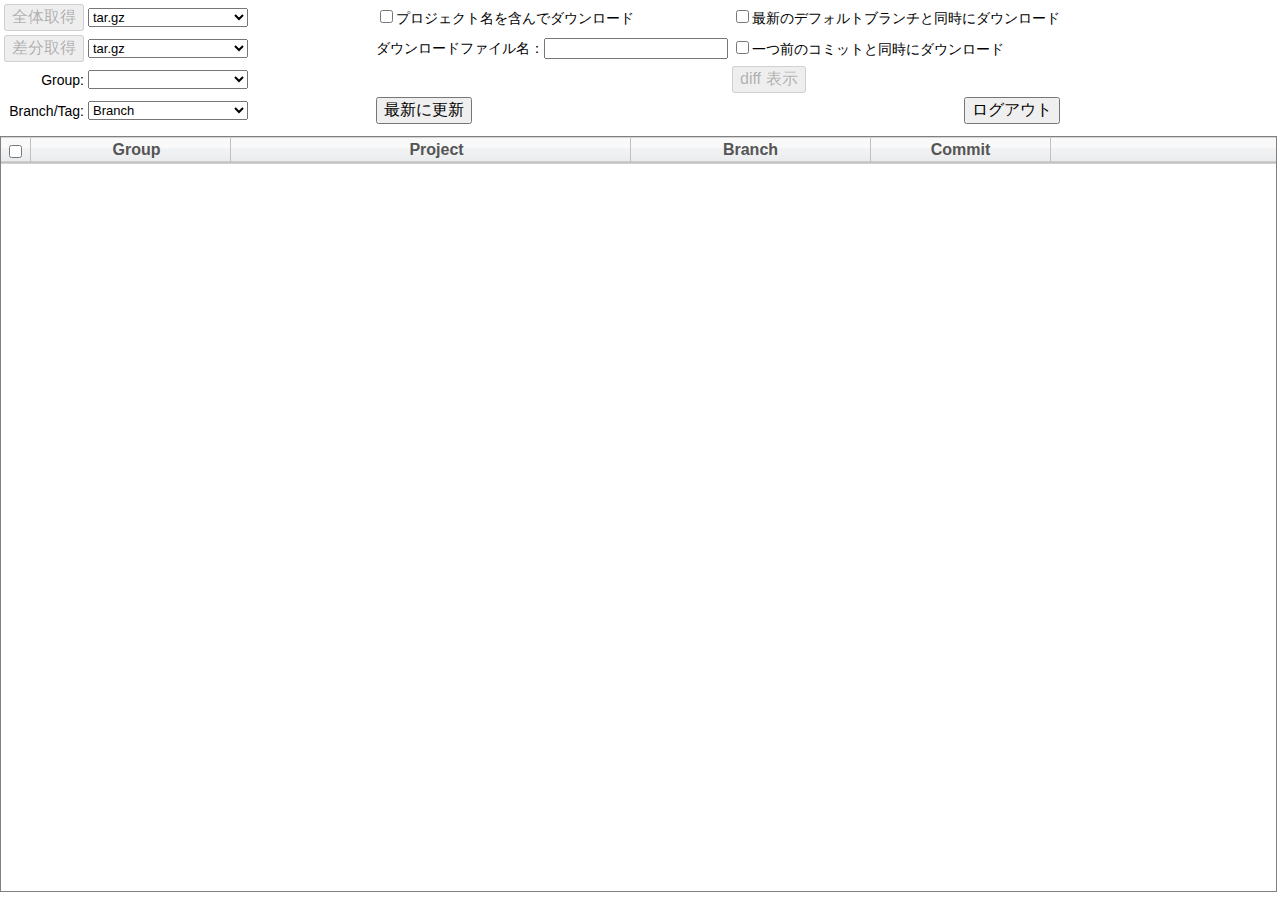
<file: index.html>
<!DOCTYPE html PUBLIC "-//W3C//DTD XHTML 1.0 Transitional//EN" "http://www.w3.org/TR/xhtml1/DTD/xhtml1-transitional.dtd">
<html xmlns="http://www.w3.org/1999/xhtml">
<head>
<meta http-equiv="Content-Type" content="text/html; charset=utf-8" />
<title></title>
<link rel="stylesheet" href="./js/SlickGrid/slick.grid.css" type="text/css"/>
<link rel="stylesheet" href="./js/jquery/jquery-ui-1.10.2.custom.css" type="text/css"/>
<link rel="stylesheet" href="./js/SlickGrid/examples/examples.css" type="text/css"/>
<link rel="stylesheet" href="./js/SlickGrid/controls/slick.columnpicker.css" type="text/css"/>
<link rel="stylesheet" href="./css/compat.css" type="text/css">

<style type="text/css">
	* {
		font-size: 16px;
	}
	html, body {
		margin: 0;
		padding: 0;
	}
	body {
		background: white;
	}
	select {
		min-width: 160px;
	}
	.text-center {
		text-align: center;
	}
	#progress-bar {
		width: 320px;
	}
	.progress-label {
		font-size: 1.4em;
		padding: 24px 0 0;
	}
	.ui-dialog {
		z-index: 10000 !important;
	}
	div.ui-tooltip {
		max-width: 800px;
		white-space: pre-line;
	}
	.ui-tooltip-content {
		font-size: 14px;
	}
	.fit_parent {
		display: inline-block;
		width: 100%;
	}
</style>

<script src="./js/SlickGrid/lib/jquery-1.11.2.js"></script>
<script src="./js/SlickGrid/lib/jquery-ui-1.11.3.js"></script>
<script src="./js/SlickGrid/lib/jquery.event.drag-2.3.0.js"></script>
<script src="./js/jquery/jquery.blockUI.js"></script>
<script src="./js/SlickGrid/slick.core.js"></script>
<script src="./js/SlickGrid/slick.grid.js"></script>
<script src="./js/SlickGrid/slick.editors.js"></script>
<script src="./js/SlickGrid/plugins/slick.checkboxselectcolumn.js"></script>
<script src="./js/SlickGrid/plugins/slick.rowselectionmodel.js"></script>
<script src="./js/SlickGrid/plugins/slick.resizer.js"></script>
<script src="./js/SlickGrid/slick.dataview.js"></script>
<script src="./js/SlickGrid/controls/slick.columnpicker.js"></script>

<script type="text/javascript">
//<!--
	var seed_version = '1.0.0';
	var dataView;
	var grid;
	var griddata = [];
	var columns = [];
	var sortcol = '';
	var sortdir = 1;
	var config = {};
	var groups = [];
	var projects = [];
	var my_projects = {};
	var branches = [];
	var tags = [];
	var commits = [];
	var project_no = 0;
	var branch_no = 0;
	var request_page;
	var per_page = 100;
	var download_projects = [];
	var request_id;
	var download_type;
	var download_files = {};
	var simul_download_flag;
	var unique_id;
	var timer_id;
	var cancel_request = false;
	var checkboxSelector;
	var cookies = {};

	////////////////////////////////////////////////////////////////////
	$(function () {
		console.log( 'start: ', new Date() );
		$( '#download_all' ).prop( 'disabled', true );
		$( '#download_commits' ).prop( 'disabled', true );
		$( '#open_diff' ).prop( 'disabled', true ).prop( 'title', '' );
		$( '#download_latest_commit_of_main' ).prop( 'checked', false );
		$( '#download_previous_commit' ).prop( 'checked', false );
		$.getJSON( './config.json?' + Math.random(), ( data ) => {
			config = data;
			console.log( 'config: ', config );
			if ( config['cache_projects'] == 1 ) {
				$( '#reload_repository' ).css( 'visibility', '' );
				is_login( function() {		//	login
					startWaiting();
					request_page = 1;
					my_projects = {};
					request_my_projects( function() {
						console.log( 'my projects: ', new Date() );
						stopWaiting();
						get_projects( function( response ) {
							cookies = response['cookies'];
							console.log( 'get_projects: ' + response['projects'].length + ' records' );
							if ( response['projects'].length != 0 ) {
								projects = response['projects'];
								create_commits_table();
								create_griddata( true );
							} else {
								startWaiting();
								request_page = 1;
								request_projects();
							}
						} );
					} );
				},
				function() {				//	logout
					logout( function() {
						location.reload();
					} );
				} );
			} else {
				startWaiting();
				request_page = 1;
				request_projects();
			}
		} );

		$( document ).tooltip( {
			show: 10, hide: 10, track: true
		} )
		.off( 'focusin focusout' );;

		document.addEventListener( "nativemesssampleRecvMsg", function( event ) {
			stopWaiting();
			if ( event.type == 'nativemesssampleRecvMsg' ) {
				var detail = JSON.parse( event['detail'] );
				if ( detail['message'] == 'downloaded' ) {
					if ( detail['result'] != '' ) {
						alert( detail['result'] );
					}
				}
			}
		} );

		$( '#download_all' ).on( 'click', function(event) {
			var download_name = document.getElementById('download_file_name').value;
			if ( input_txt_check( download_name ) == true ) {
				simul_download_flag = 'Off';
				if ( simul_download_check() == true ) {
					download_all( event.shiftKey && event.ctrlKey );
				}
			}
		} );

		$( '#download_commits' ).on( 'click', function(event) {
			var download_name = document.getElementById('download_file_name').value;
			if ( input_txt_check( download_name ) == true ) {
				simul_download_flag = 'Off';
				download_commits( event.shiftKey && event.ctrlKey );
			}
		} );

		$( '#open_diff' ).on( 'click', function(event) {
			simul_download_flag = 'Off';
			if ( simul_download_check() == true ) {
				open_diff( event.shiftKey && event.ctrlKey );
			}
		} );

		$( '#logout' ).on( 'click', function(event) {
			logout( function() {
				projects = [];
				create_griddata();
				$( 'button, input, select, span' ).prop( 'disabled', true );
				$( '#logout' )
				.prop( 'disabled', false )
				.text( 'ログイン' )
				.prop( 'title', '再ログインします' )
				.off( 'click' )
				.on( 'click', function() {
					location.reload();
				} );
			} );
		} );

		$( '#target_group' ).on( 'change', function() {
			create_griddata();
		} );

		$( '#target_branch' ).on( 'change', function() {
			create_griddata();
		} );

		$( '#download_all_type' ).prop( 'selectedIndex', 0 );
		$( '#download_commits_type' ).prop( 'selectedIndex', 0 );
		$( '#target_branch' ).prop( 'selectedIndex', 0 );

		$( '#reload_repository' ).on( 'click', function() {
			startWaiting();
			projects = [];
			request_page = 1;
			console.log( 'start: ', new Date() );
			request_projects();
		} );

		create_grid();
	} );

	////////////////////////////////////////////////////////////////////
	function is_login( login, logout ) {
		http_request( 'GET', config['url'] + 'api/v4/user', {}, {},
			function( response ) {
				console.log( response );
				if ( response['name'] ) {
					login();
				} else {
					logout();
				}
			},
			function( response ) {
				logout();
			} );
	}

	////////////////////////////////////////////////////////////////////
	function logout( done ) {
		http_request( 'GET', config['url'] + 'users/logout', {}, {},
			function( response ) {
				console.log( response );
				http_request( 'GET', './gitlabapp.php', { command: 'logout' }, {},
					function( response ) {
						console.log( response );
						done();
					},
					function( response ) {
						console.log( 'Error: ', response );
						done();
					} );
			},
			function( response ) {
				console.log( 'Error: ', response );
			} );
	}

	////////////////////////////////////////////////////////////////////
	function create_commits_table() {
		for ( var n = 0; n < projects.length; n ++ ) {
			var project = projects[n];
			var branch = project['branch'];
			for ( var m = 0; m < branch.length; m ++ ) {
				var commits = search_commits( projects[n]['commits'], branch[m]['commit']['id'] );
				branch[m]['commits'] = Object.values( commits );

			}
			var tag = project['tag'];
			for ( var m = 0; m < tag.length; m ++ ) {
				var commits = search_commits( projects[n]['commits'], tag[m]['commit']['id'] );
				tag[m]['commits'] = Object.values( commits );
			}
		}
	}

	////////////////////////////////////////////////////////////////////
	function search_commits( commits, id ) {
		var result = {};
		for ( var n = 0; n < commits.length; n ++ ) {
			if ( commits[n].id == id ) {
				if ( !is_ignore_message( commits[n]['message'] ) ) {
					result[n] = commits[n];
				}
				for ( var m = 0; m < commits[n]['parent_ids'].length; m ++ ) {
					var val = search_commits( commits, commits[n]['parent_ids'][m] );
					result = Object.assign( result, val );
				}
				break;
			}
		}
		return result;
	}

	////////////////////////////////////////////////////////////////////
	function get_selected( get_all ) {
		download_projects = [];
		var selectedrows = grid.getSelectedRows();
		var target_branch = $( '#target_branch' ).val();
		selectedrows.forEach( function( row ) {
			var value = dataView.getItem( row );
			var item = {};
			if ( target_branch == 'Branch' ) {
				var branch = value['branches'][value['branch_no']];
				var commits = [];
				if ( get_all ) {
					commits = branch['commits'].slice( value['commit_no'] );
				} else {
					commits = branch['commits'].slice( value['commit_no'], value['commit_no'] + 2 );
				}
			} else {
				var tag = value['tags'][value['branch_no']];
				var commits = [];
				if ( get_all ) {
					commits = tag['commits'].slice( value['commit_no'] );
				} else {
					commits = tag['commits'].slice( value['commit_no'], value['commit_no'] + 2 );
				}
			}
					if ( simul_download_flag == 'On' ) {
						add_path = config['download_name_selected_commit'];
					} else {
						add_path = '';
					}
			var from = false;
			var len = commits.length;
			while ( commits.length ) {
				var commit = commits.pop();
				if ( len == 1 || get_all || from ) {
					item = {
						id: value.id,
						path: value.path,
						name: value.project,
						commit: commit['id'],
						time: new Date( commit['committed_date'] ).toGMTString(),
						add_path: add_path,
						from: from
					};
					download_projects.push( item );
				}
				from = commit['id'];
			}
			if ( simul_download_flag == 'On' ) {
				if ( $( '#download_latest_commit_of_main' ).prop( 'checked' ) ) {
					if ( latest_commit_of_main_check(row) == true ) set_download_latest_commit_of_main(row);
				} else {
					if ( previous_commit_check(row) == true ) set_download_previous_commit(row);
				}
			}
		} );
		console.log( 'download projects: ', download_projects );
	}

	////////////////////////////////////////////////////////////////////
	function set_download_latest_commit_of_main( row ) {
		var value = dataView.getItem( row );
		var item = {};
		for ( var n = 0; n < value['branches']['length']; n ++ ) {
			if ( value['branches'][n]['name'] == value['default_branch'] ) {
				var branch = value['branches'][n];
				break;
			}
		}
		var commits = branch['commits'].slice(0);
		var from = false;
		while ( commits.length ) {
			var commit = commits.pop();
			item = {
				id: value.id,
				path: value.path,
				name: value.project,
				commit: commit['id'],
				time: new Date( commit['committed_date'] ).toGMTString(),
				add_path: config['download_name_latest_commit_of_main'],
				from: from
			};
			download_projects.push( item );
			from = commit['id'];
		}
		console.log( 'download projects: ', download_projects );
	}

	////////////////////////////////////////////////////////////////////
	function set_download_previous_commit( row ) {
		var value = dataView.getItem( row );
		var item = {};
		var branch = value['branches'][value['branch_no']];
		var before_commit_id = branch['commits'][value['commit_no']]['parent_ids'][0];
		for ( var n = 0; n < branch['commits']['length']; n ++ ) {
			if ( branch['commits'][n]['id'] == before_commit_id ) {
				break;
			}
		}
		var commits = branch['commits'].slice( n )
		var from = false;
		while ( commits.length ) {
			var commit = commits.pop();
			item = {
				id: value.id,
				path: value.path,
				name: value.project,
				commit: commit['id'],
				time: new Date( commit['committed_date'] ).toGMTString(),
				add_path: config['download_name_previous_commit'],
				from: from
			};
			download_projects.push( item );
			from = commit['id'];
		}
		console.log( 'download projects: ', download_projects );
	}

	////////////////////////////////////////////////////////////////////
	function get_projects( done ) {
		var params = {};
		params['command'] = 'get_projects';
		http_request( 'GET', './gitlabapp.php', params, {},
			function( response ) {
				if ( response['result'] && response['result'] == 'OK' ) {
					done( response );
				} else {
					alert( response['result'] );
				}
			},
			function( response ) {
				console.log( 'error: ', response );
				stopWaiting();
			} );
	}

	////////////////////////////////////////////////////////////////////
	function put_projects( projects, done ) {
		var params = {};
		params['command'] = 'put_projects';
		params['projects'] = JSON.stringify( projects );
		http_request( 'POST', './gitlabapp.php', params, {},
			function( response ) {
				console.log( response );
				if ( response['result'] && response['result'] == 'OK' ) {
					done( response );
				} else {
					alert( response['result'] );
				}
			},
			function( response ) {
				console.log( 'error: ', response );
				stopWaiting();
			} );
	}

	////////////////////////////////////////////////////////////////////
	function cache_check( type, done ) {
		var params = {};
		params['command'] = 'cache_check';
		var seed = {};
		seed['version'] = seed_version;
		seed['type'] = type;
		seed['file_type'] = download_type;
		seed['including_project'] = $( '#including_project' ).prop( 'checked' );
		seed['files'] = download_projects;
		params['seed'] = JSON.stringify( seed );
		console.log( params );
		http_request( 'POST', './gitlabapp.php', params, {},
			function( response ) {
				console.log( response );
				if ( response['result'] && response['result'] == 'OK' ) {
					done( response );
				} else {
					alert( response['result'] );
					stopWaiting();
				}
			},
			function( response ) {
				console.log( 'error: ', response );
				stopWaiting();
			} );
	}

	////////////////////////////////////////////////////////////////////
	function request_cancel( hash, done ) {
		var params = {};
		params['command'] = 'cancel';
		params['id'] = hash;
		console.log( params );
		http_request( 'POST', './gitlabapp.php', params, {},
			function( response ) {
				if ( response['result'] && response['result'] == 'OK' ) {
					console.log( response );
					done( response );
				} else {
					alert( response['result'] );
					stopWaiting();
				}
			},
			function( response ) {
				console.log( 'error: ', response );
				stopWaiting();
			} );
		return;
	}


	////////////////////////////////////////////////////////////////////
	function download_all( clear_cache ) {
		get_selected( true );
		if ( download_projects.length == 0 ) {
			return;
		}
		download_type = $( '#download_all_type' ).val();
		cache_check( 'all', function( response ) {
					if ( response['status'] == 'error' ) {
						alert( 'ERROR : ハッシュが重複しました。' );
					} else if ( response['status'] == 'busy' ) {
						alert( 'その他でダウンロードが進行中です。しばらくお待ちください。' );
					} else if ( response['status'] == 'ready' ) {
						if ( clear_cache ) {
							if ( confirm( 'キャッシュをクリアしますか？' ) ) {
								request_cancel( response['hash'], function( response ) {
									alert( 'キャッシュをクリアしました。' );
								} );
							}
						} else {
							var download_name = document.getElementById('download_file_name').value;
							if ( "" ==	download_name ) {
								download_name = config['default_download_name'];
							}
							var url = './gitlabapp.php?command=download&id=' + response['hash']  + '&download_file_name=' + download_name;
							document.getElementById( 'download_frame' ).src = url;
						}
					} else {
						download_files = {};
						project_no = 0;
						request_hash = response['hash'];
						startWaiting();
						request_page = 1;
						request_tree_diff();
					}
			} );
	}

	////////////////////////////////////////////////////////////////////
	function download_commits( clear_cache ) {
		get_selected( false );
		if ( download_projects.length == 0 ) {
			return;
		}
		download_type = $( '#download_commits_type' ).val();
		cache_check( 'commit', function(  response	) {
					if ( response['status'] == 'error' ) {
						alert( 'ERROR : ハッシュが重複しました。' );
					} else if ( response['status'] == 'busy' ) {
						alert( 'その他でダウンロードが進行中です。しばらくお待ちください。' );
					} else if ( response['status'] == 'ready' ) {
						if ( clear_cache ) {
							if ( confirm( 'キャッシュをクリアしますか？' ) ) {
								request_cancel( response['hash'], function( response ) {
									alert( 'キャッシュをクリアしました。' );
								} );
							}
						} else {
							var download_name = document.getElementById('download_file_name').value;
							if ( "" ==	download_name ) {
								download_name = config['default_download_name'];
							}
							var url = './gitlabapp.php?command=download&id=' + response['hash'] + '&download_file_name=' + download_name;
							document.getElementById( 'download_frame' ).src = url;
						}
					} else {
						download_files = {};
						project_no = 0;
						request_hash = response['hash'];
						startWaiting();
						request_page = 1;
						request_tree_diff();
					}
			} );
	}

	////////////////////////////////////////////////////////////////////
	function open_diff( clear_cache ) {
		get_selected( true );
		if ( download_projects.length == 0 ) {
			return;
		}
		download_type = 'diff';
		cache_check( 'all', function( response ) {
					if ( response['status'] == 'error' ) {
						alert( 'ERROR : ハッシュが重複しました。' );
					} else if ( response['status'] == 'busy' ) {
						alert( 'その他でダウンロードが進行中です。しばらくお待ちください。' );
					} else if ( response['status'] == 'ready' ) {
						if ( clear_cache ) {
							if ( confirm( 'キャッシュをクリアしますか？' ) ) {
								request_cancel( response['hash'], function( response ) {
									alert( 'キャッシュをクリアしました。' );
								} );
							}
						} else {
							var download_name = document.getElementById('download_file_name').value;
							if ( "" ==	download_name ) {
								download_name = config['default_download_name'];
							}
							window.open( 'dispdiff.html?id=' + response['hash'], response['hash'] );
						}
					} else {
						download_files = {};
						project_no = 0;
						request_hash = response['hash'];
						startWaiting();
						request_page = 1;
						request_tree_diff();
					}
			} );
	}

	////////////////////////////////////////////////////////////////////
	function succeed( type, response, done ) {
		switch( type ) {

		////	grid
		case 'groups':
			if ( response.length != 0 ) {
				groups = groups.concat( response );
			}
			if ( response.length >= per_page ) {
				request_page ++;
				request_groups();
			} else {
				request_page = 1;
				request_projects();
			}
			break;
		case 'my_projects':
			if ( response.length != 0 ) {
				for ( var n = 0; n < response.length; n ++ ) {
					if ( response[n].visibility != 'internal' ) {
						my_projects[response[n]['id']] = response[n]['name'];
					}
				}
			}
			if ( response.length >= per_page ) {
				request_page ++;
				request_my_projects( done );
			} else {
				done();
			}
			break;
		case 'projects':
			if ( response.length != 0 ) {
				for ( var n = 0; n < response.length; n ++ ) {
					if ( response[n].visibility != 'internal' ) {
						projects[projects.length] = response[n];
					}
				}
			}
			if ( response.length >= per_page ) {
				request_page ++;
				request_projects();
			} else {
				projects.sort(function(a, b) {
					if (a.name.toLowerCase() > b.name.toLowerCase()) return 1;
					if (a.name.toLowerCase() < b.name.toLowerCase()) return -1;
					if (Number(a.id) > Number(b.id)) return 1;
					if (Number(a.id) < Number(b.id)) return -1;
					return 0;
				});
				console.log( 'received projects: ' + projects.length + ' records' );
				if ( projects.length == 0 ) {
					stopWaiting();
				} else {
					branches = [];
					project_no = 0;
					request_page = 1;
					request_branches();
				}
			}
			break;
		case 'branches':
			if ( !projects[project_no]['branch'] ) projects[project_no]['branch'] = [];
			if ( response.length != 0 ) {
				branches = branches.concat( response );
				branches.sort(function(a, b) {
					if (a.name > b.name) return 1;
					if (a.name < b.name) return -1;
					return 0;
				});
			} else if ( request_page == 1 ) {
				projects.splice(project_no, 1);
				project_no --;
			}
			if ( response.length  >= per_page ) {
				request_page ++;
				request_branches();
			} else if ( ++ project_no < projects.length ) {
				if ( branches.length != 0 ) {
					projects[project_no-1]['branch'] = projects[project_no-1]['branch'].concat( branches );
				}
				branches = [];
				request_page = 1;
				request_branches();
			} else {
				if ( branches.length != 0 ) {
					projects[project_no-1]['branch'] = projects[project_no-1]['branch'].concat( branches );
				}
				tags = [];
				request_page = 1;
				project_no = 0;
				request_tags();
			}
			break;
		case 'tags':
			if ( !projects[project_no]['tag'] ) projects[project_no]['tag'] = [];
			if ( response.length != 0 ) {
				tags = tags.concat( response );
			}
			if ( response.length >= per_page ) {
				request_page ++;
				request_tags();
			} else if ( ++ project_no < projects.length ) {
				projects[project_no-1]['tag'] = projects[project_no-1]['tag'].concat( tags );
				tags = [];
				request_page = 1;
				request_tags();
			} else {
				projects[project_no-1]['tag'] = projects[project_no-1]['tag'].concat( tags );
				commits = [];
				request_page = 1;
				project_no = 0;
				request_commits();
			}
			break;
		case 'commits':
			if ( !projects[project_no]['commits'] ) projects[project_no]['commits'] = [];
			if ( response.length != 0 ) {
				commits = response.concat( commits );
			}
			if ( response.length  >= per_page ) {
				request_page ++;
				request_commits();
			} else if ( ++ project_no < projects.length ) {
				projects[project_no-1]['commits'] = projects[project_no-1]['commits'].concat( commits.reverse() );
				commits = [];
				request_page = 1;
				request_commits();
			} else {
				projects[project_no-1]['commits'] = projects[project_no-1]['commits'].concat( commits.reverse() );
				put_projects( projects, function( response ) {
					create_commits_table();
					request_page = 1;
					my_projects = {};
					request_my_projects( function() {
						create_griddata( true );
						stopWaiting();
						console.log( 'end: ', new Date() );
					} );
				} );
			}
			break;

		////	download
		case 'tree':
			if ( response.length != 0 ) {
				for ( var n = 0; n < response.length; n ++ ) {
					if ( response[n].type == 'blob' ) {
						response[n]['project'] = download_projects[project_no].id;
						response[n]['time'] = download_projects[project_no].time;
						response[n]['commit'] = request_commit;
						var path = response[n].path;
						if ( $( '#including_project' ).prop( 'checked' ) ) {
							path = download_projects[project_no]['name'] + '/' + path;
						}
						var download_name = document.getElementById('download_file_name').value;
						if ( "" == download_name ) {
							download_name = config['default_download_name'];
						}
						path = download_name + '/' + download_projects[project_no].add_path + path;
						download_files[path] = response[n];
						download_files[path]['recv_path'] = download_projects[project_no].path + '/' + response[n].path.replace( /[^\/]*$/ , '');
						download_files[path]['add_path'] = download_projects[project_no].add_path;
					}
				}
			}
			if ( response.length >= per_page ) {
				request_page ++;
				request_tree();
			} else {
				if ( ++ project_no < download_projects.length ) {
					request_page = 1;
					request_tree_diff();
				} else {
					download_start();
				}
			}
			break;
		case 'diff':
			if ( response.length != 0 ) {
				for ( var n = 0; n < response.length; n ++ ) {
					response[n]['project'] = download_projects[project_no].id;
					response[n]['time'] = download_projects[project_no].time;
					response[n]['commit'] = request_commit;
					response[n]['path'] = response[n]['new_path'];
					var path = response[n]['new_path'];
					if ( $( '#including_project' ).prop( 'checked' ) ) {
						path = download_projects[project_no]['name'] + '/' + path;
					}
					var download_name = document.getElementById('download_file_name').value;
					if ( "" ==	download_name ) {
						download_name = config['default_download_name'];
					}
					path = download_name + '/' + download_projects[project_no].add_path + path;
					if ( response[n]['deleted_file'] ) {
						if ( download_files[path] ) delete download_files[path];
					} else {
						download_files[path] = response[n];
						download_files[path]['recv_path'] = download_projects[project_no].path + '/' + response[n].new_path.replace( /[^\/]*$/ , '');
						download_files[path]['add_path'] = download_projects[project_no].add_path;
						if ( response[n]['renamed_file'] ) {
							path = download_name + '/' + download_projects[project_no].add_path;
							if ( $( '#including_project' ).prop( 'checked' ) ) {
								path = path + download_projects[project_no]['name'] + '/';
							}
							path = path + response[n]['old_path'];
							if ( download_files[path] ) delete download_files[path];
						}
					}
				}
			}
			if ( response.length >= per_page ) {
				request_page ++;
				request_diff();
			} else {
				if ( ++ project_no < download_projects.length ) {
					request_page = 1;
					request_tree_diff();
				} else {
					download_start();
				}
			}
			break;
		case 'compare':
			response = response.diffs;
			for ( var n = 0; n < response.length; n ++ ) {
				response[n]['project'] = download_projects[project_no].id;
				response[n]['time'] = download_projects[project_no].time;
				response[n]['commit'] = request_commit;
				response[n]['path'] = response[n]['new_path'];
				var path = response[n]['new_path'];
				if ( $( '#including_project' ).prop( 'checked' ) ) {
					path = download_projects[project_no]['name'] + '/' + path;
				}
				var download_name = document.getElementById('download_file_name').value;
				if ( "" ==	download_name ) {
					download_name = config['default_download_name'];
				}
				path = download_name + '/' + download_projects[project_no].add_path + path;
				if ( response[n]['deleted_file'] ) {
					if ( download_files[path] ) delete download_files[path];
				} else {
					download_files[path] = response[n];
					download_files[path]['recv_path'] = download_projects[project_no].path + '/' + response[n].new_path.replace( /[^\/]*$/ , '');
					download_files[path]['add_path'] = download_projects[project_no].add_path;
					if ( response[n]['renamed_file'] ) {
						path = download_name + '/' + download_projects[project_no].add_path;
						if ( $( '#including_project' ).prop( 'checked' ) ) {
							path = path + download_projects[project_no]['name'] + '/';
						}
						path = path + response[n]['old_path'];
						if ( download_files[path] ) delete download_files[path];
					}
				}
			}
			if ( ++ project_no < download_projects.length ) {
				request_page = 1;
				request_tree_diff();
			} else {
				download_start();
			}
		}
	}

	////////////////////////////////////////////////////////////////////
	function download_start() {
		console.log( 'download files: ', download_files );
		var files = [];
		for ( var path in download_files ) {
			var file = download_files[path];
			var path_encode = encodeURIComponent( file.path );
			var url = config['url'] + 'api/v4/projects/' + file.project + '/repository/files/' + path_encode + '/raw';
			commit_no = '';
			if ( file.commit ) {
				url += '?ref=' + file.commit;
				commit_no = file.commit;
			}
			if ( is_ignore_file_name( path ) ) {
				path = path.replace( /[^\/]+$/, '' );
				url = '';
			}
			files.push( {
				url: url,
				name: path,
				time: file.time,
				commit: commit_no,
				recv_path: file.recv_path
			} );
		}
		console.log( 'files: ', files );
		if ( files.length == 0 ) {
			var params = {};
			params['command'] = 'cancel';
			params['id'] = request_hash;
			console.log( params );
			http_request( 'POST', './gitlabapp.php', params, {},
			function( response ) {
				console.log( response );
				if ( response['result'] && response['result'] == 'OK' ) {
					alert( 'ダウンロードするファイルが有りません。' );
					stopWaiting();
				} else {
					alert( response['result'] );
					stopWaiting();
				}
			},
			function( response ) {
				console.log( 'error: ', response );
				stopWaiting();
			} );
			return;
		}
		var params = {};
		params['command'] = 'recvfile';
		params['type'] = download_type;
		var download_name = document.getElementById('download_file_name').value;
		if ( "" ==	download_name ) {
			download_name = config['default_download_name'];
		}
		params['download_file_name'] = download_name;
		params['files'] = JSON.stringify( files );
		params['hash'] = request_hash;
		cancel_request = false;
		startProgress();
		http_request( 'POST', './gitlabapp.php', params, {},
			function( response ) {
				console.log( response );
				if ( response['result'] && response['result'] == 'OK' ) {
					unique_id = response['id'];
					check_download();
				} else {
					request_cancel( request_hash, function( response ) {
						alert( response['result'] );
						stopWaiting();
					} );
				}
			},
			function( response ) {
				console.log( 'error: ', response );
				stopWaiting();
			} );
	}

	////////////////////////////////////////////////////////////////////
	function absUrl( relativePath ) {
		var anchor = document.createElement( 'a' );
		anchor.href = relativePath;
		return anchor.href;
	}

	////////////////////////////////////////////////////////////////////
	function check_download() {
		var params = {};
		params['command'] = 'status';
		params['id'] = unique_id;
		http_request( 'POST', './gitlabapp.php', params, {},
			function( response ) {
				var play = true;
				if ( response['status'] ) {
					if ( response['status'] == 'comp' ) {
						console.log( response );
						if ( download_type == 'diff' ) {
							window.open( 'dispdiff.html?id=' + unique_id, unique_id );
						} else {
							var download_name = document.getElementById('download_file_name').value;
							if ( "" ==	download_name ) {
								download_name = config['default_download_name'];
							}
							var url = './gitlabapp.php?command=download&id=' + unique_id + '&download_file_name=' + download_name;
							document.getElementById( 'download_frame' ).src = url;
						}
						stopWaiting();
						play = false;
					} else if ( response['status'] == 'run' ) {
						var bar = document.getElementById( 'progress-bar' );
						var txt = document.getElementById( 'progress-pct' );
						bar.value = ( response['current'] / response['total'] ) * 100;
						txt.value = bar.textContent = Math.round( bar.value );
					} else if ( response['status'] == 'error' ) {
						console.log( response );
						clearTimeout( timer_id );
						play = false;
						request_cancel( unique_id, function() {
							alert( response['message'] );
							stopWaiting();
						} );
					}
				}
				if ( cancel_request ) {
					cancel_request = false;
					if ( confirm( 'Are you sure you want to cancel the download ?' ) ) {
						play = false;
						params = {};
						params['command'] = 'cancel';
						params['id'] = unique_id;
						console.log( params );
						http_request( 'POST', './gitlabapp.php', params, {},
							function( response ) {
								console.log( response );
								stopWaiting();
							},
							function( response ) {
								console.log( 'error: ', response );
								stopWaiting();
							} );
					}
				}
				if ( play ) {
					timer_id = setTimeout( check_download(), 500 );
				}
			},
			function( response ) {
				clearTimeout( timer_id );
				console.log( 'error: ', response );
				stopWaiting();
			} );
	}

	////////////////////////////////////////////////////////////////////
	function failed( e ) {
		stopWaiting()
		alert( e );
	}

	////////////////////////////////////////////////////////////////////
	function request_tree_diff() {
		if ( !download_projects[project_no]['from'] ) {
			request_tree();
		} else {
			request_compare();
		}
	}

	////////////////////////////////////////////////////////////////////
	function request_tree() {
		request_id = download_projects[project_no].id;
		request_commit = download_projects[project_no].commit;
		var url = config['url'] + 'api/v4/projects/' + request_id + '/repository/tree';
		var headers = {};
		var data = { ref: request_commit, recursive: 'true', per_page: per_page, page: request_page, REQUEST_URL: url };
		http_request( 'GET', './proxyproc.php', data, headers, function( response ) {
			succeed( 'tree', response );
		}, failed );
	}

	////////////////////////////////////////////////////////////////////
	function request_diff() {
		request_id = download_projects[project_no].id;
		request_commit = download_projects[project_no].commit;
		var url = config['url'] + 'api/v4/projects/' + request_id + '/repository/commits/' + request_commit + '/diff';
		var headers = {};
		var data = { per_page: per_page, page: request_page, REQUEST_URL: url };
		http_request( 'GET', './proxyproc.php', data, headers, function( response ) {
			succeed( 'diff', response );
		}, failed );
	}

	////////////////////////////////////////////////////////////////////
	function request_compare() {
		request_id = download_projects[project_no].id;
		request_commit = download_projects[project_no].commit;
		var from = download_projects[project_no]['from'];
		var url = config['url'] + 'api/v4/projects/' + request_id + '/repository/compare';
		var headers = {};
		var data = { to: request_commit, from: from, REQUEST_URL: url };
		http_request( 'GET', './proxyproc.php', data, headers, function( response ) {
			succeed( 'compare', response );
		}, failed );
	}

	////////////////////////////////////////////////////////////////////
	function request_groups() {
		var url = config['url'] + 'api/v4/groups/';
		var headers = {};
		var data = { sort: 'asc', per_page: per_page, page: request_page, REQUEST_URL: url };
		http_request( 'GET', './proxyproc.php', data, headers, function( response ) {
			succeed( 'groups', response );
		}, failed );
	}

	////////////////////////////////////////////////////////////////////
	function request_projects() {
		var url = config['url'] + 'api/v4/projects/';
		var headers = {};
		var data = { order_by: 'name', simple: 'false', sort: 'asc', per_page: per_page, page: request_page, REQUEST_URL: url };
		http_request( 'GET', './proxyproc.php', data, headers, function( response ) {
			succeed( 'projects', response );
		}, failed );
	}

	////////////////////////////////////////////////////////////////////
	function request_my_projects( done ) {
		var url = config['url'] + 'api/v4/projects/';
		var headers = {};
		var data = { order_by: 'name', simple: 'true', sort: 'asc', per_page: per_page, page: request_page };
		http_request( 'GET', url, data, headers, function( response ) {
			succeed( 'my_projects', response, done );
		}, failed );
	}

	////////////////////////////////////////////////////////////////////
	function request_branches() {
		var project = projects[project_no].path_with_namespace;
		project = encodeURIComponent( project );
		var url = config['url'] + 'api/v4/projects/' + project + '/repository/branches';
		var headers = {};
		var data = { per_page: per_page, page: request_page, REQUEST_URL: url };
		http_request( 'GET', './proxyproc.php', data, headers, function( response ) {
			succeed( 'branches', response );
		}, failed );
	}

	////////////////////////////////////////////////////////////////////
	function request_tags() {
		var project = projects[project_no].path_with_namespace;
		project = encodeURIComponent( project );
		var url = config['url'] + 'api/v4/projects/' + project + '/repository/tags';
		var headers = {};
		var data = { per_page: per_page, page: request_page, REQUEST_URL: url };
		http_request( 'GET', './proxyproc.php', data, headers, function( response ) {
			succeed( 'tags', response );
		}, failed );
	}

	////////////////////////////////////////////////////////////////////
	function request_commits() {
		var project = projects[project_no].path_with_namespace;
		project = encodeURIComponent( project );
		var url = config['url'] + 'api/v4/projects/' + project + '/repository/commits';
		var headers = {};
		var data = { per_page: per_page, page: request_page, all: 'true', REQUEST_URL: url };
		http_request( 'GET', './proxyproc.php', data, headers, function( response ) {
			succeed( 'commits', response );
		}, failed );
	}

	////////////////////////////////////////////////////////////////////
	function http_request( method, url, data, headers, succeed, failed ) {
		$.ajax( { type: method,
					url: url,
					data: data,
					headers: headers,
					crossDomain: true,
					xhrFields: {
						withCredentials: true
					},
					cache: false
		} ).then(
			function( data, textStatus, errorThrown ) {
				succeed( data );
			},
			function( XMLHttpRequest, textStatus, errorThrown ) {
					console.log( XMLHttpRequest );
					var e = XMLHttpRequest.responseText;
					if ( e.match( /<title>([\s\S]+)<\/title>[\s\S]+<body>([\s\S]+)<\/body>/ ) ) {
						e = RegExp.$1 + RegExp.$2;
						e = e.replace( '<p>', '' )
						e = e.replace( '</p>', '' )
						e = e.replace( '<h1>', '' )
						e = e.replace( '</h1>', '' )
						failed( e );
					} else {
						failed( $('<div/>').text(e).html() );
					}
				} );
	}

	////////////////////////////////////////////////////////////////////
	function create_grid() {
		checkboxSelector = new Slick.CheckboxSelectColumn( {
			cssClass: "slick-cell-checkboxsel"
		} );
		columns.push( checkboxSelector.getColumnDefinition() );
		columns.push( { id: 'group', name: 'Group', field: 'group', width: 200, headerCssClass: 'text-center', sortable: true });
		columns.push( { id: 'project', name: 'Project', field: 'project', width: 400, headerCssClass: 'text-center', formatter: project_formatter, sortable: true });
		columns.push( { id: 'branch_no', name: 'Branch', field: 'branch_no', width: 240, headerCssClass: 'text-center', formatter: branch_formatter, asyncPostRender: render_select, sortable: false});
		columns.push( { id: 'commit_no', name: 'Commit', field: 'commit_no', width: 180, headerCssClass: 'text-center', formatter: commit_formatter, asyncPostRender: render_select, sortable: false});

		var options = {
			multiColumnSort: true,
			enableCellNavigation: true,
			enableColumnReorder: false,
			rowHeight: 26,
			topPanelHeight: 26,
			enableAsyncPostRender: true
		};

		dataView = new Slick.Data.DataView({ inlineFilters: true });
		grid = new Slick.Grid( '#myGrid', dataView, columns, options );
		grid.setSelectionModel( new Slick.RowSelectionModel( { selectActiveRow: false } ) );
		grid.registerPlugin( checkboxSelector );
		var columnpicker = new Slick.Controls.ColumnPicker( columns, grid, options );

		resizer = new Slick.Plugins.Resizer( {
				container: '.container',
				// optionally define some padding and dimensions
				rightPadding: 5,	// defaults to 0
				bottomPadding: 10,	// defaults to 20
				minHeight: 150, 	// defaults to 180
				minWidth: 250,		// defaults to 300
			},
		);
		grid.registerPlugin( resizer );

		grid.onSelectedRowsChanged.subscribe(function (e, args) {
			var selectedrows = grid.getSelectedRows();
			$( '#download_all' ).prop( 'disabled', selectedrows.length == 0 );
			$( '#download_commits' ).prop( 'disabled', selectedrows.length == 0 );
			update_open_diff_button();
		} );

		grid.onClick.subscribe( function ( e, args ) {
			if ( args['cell'] <= 2 ) {		//	check, Group, Project ?
				$( document ).tooltip( 'destroy' );
				var selected = grid.getSelectedRows();
				var pos = selected.indexOf( args['row'] );
				if ( pos < 0 ) {
					selected.push( args['row'] );
				} else {
					selected.splice( pos, 1 );
				}
				grid.setSelectedRows( selected );
				$( document ).tooltip( {
					show: 10, hide: 10, track: true
				} )
			}
		} );

		grid.onSort.subscribe( function( e, args ) {
			sort_func( args );
		} );

		$("#gridContainer").resizable();

		$(".grid-header .ui-icon")
				.addClass("ui-state-default ui-corner-all")
				.mouseover(function (e) {
				  $(e.target).addClass("ui-state-hover")
				})
				.mouseout(function (e) {
				  $(e.target).removeClass("ui-state-hover")
				});
	}

	////////////////////////////////////////////////////////////////////
	function is_ignore_file_name( name ) {
		var pos = name.lastIndexOf( '/' );
		if ( pos >= 0 ) {
			name = name.substring( pos + 1 );
		}
		for ( var n = 0; n < config['ignore_file_name'].length; n ++ ) {
			var reg  =new RegExp( config['ignore_file_name'][n] );
			if ( name.match( reg ) ) return true;
		}
		return false;
	}

	////////////////////////////////////////////////////////////////////
	function is_ignore_message( message ) {
		for ( var n = 0; n < config['ignore_commit_message'].length; n ++ ) {
			var reg  =new RegExp( config['ignore_commit_message'][n] );
			if ( message.match( reg ) ) return true;
		}
		return false;
	}

	////////////////////////////////////////////////////////////////////
	function sort_func( args ) {
		dataView.syncGridSelection( grid, true );
		dataView.sort( function( a, b ) {
				for ( var i = 0, l = args.sortCols.length; i < l; i++ ) {
					var field = args.sortCols[i].columnId;
					if ( field == 'project' ) {
						field = 'name';
					}
					var sign = args.sortCols[i].sortAsc ? 1 : -1;
					var value1 = a[field], value2 = b[field];
					var result = (value1 == value2 ? 0 : (value1 > value2 ? 1 : -1)) * sign;
					if (result != 0) {
						return result;
					}
				}
			}, args.sortAsc );
		grid.invalidate();
		grid.render();
	}

	////////////////////////////////////////////////////////////////////
	function create_griddata( reset_groups ) {
		if ( reset_groups ) {
			var groups = [];
			for ( var n = 0; n < projects.length; n ++ ) {
				if ( !my_projects[projects[n]['id']] ) {
					continue;
				}
				var group = projects[n]['namespace']['name'];
				if ( groups.indexOf( group ) < 0 ) {
					groups.push( group );
				}
			}
			groups.sort();
			$( '#target_group' ).children().remove();
			$( '#target_group' ).append( $( '<option>' ).html( '' ) );
			for ( var n = 0; n < groups.length; n ++ ) {
				$( '#target_group' ).append( $( '<option>' ).html( groups[n] ) );
			}
		}
		var target_group = $( '#target_group' ).val();
		var target_branch = $( '#target_branch' ).val();
		griddata = [];
		for ( var n = 0; n < projects.length; n ++ ) {
			if ( !my_projects[projects[n]['id']] ) {
				continue;
			}
			if ( target_group != '' && projects[n]['namespace']['name'] != target_group ) continue;
			if ( target_branch == 'Tag' && projects[n]['tag'].length == 0 ) continue;
			var branch_no = 0;
			if ( target_branch == 'Branch' ) {
				for ( branch_no = 0; branch_no < projects[n]['branch'].length; branch_no ++ ) {
					if ( projects[n]['branch'][branch_no].default ) break;
				}
			}
			griddata.push( {
				id: projects[n].id,
				group: projects[n]['namespace']['name'],
				project: projects[n]['name'],
				path: projects[n].path_with_namespace,
				name: projects[n]['name'].toLowerCase().replace( /_/g, '' ).replace( /-/g, '' ),
				default_branch: projects[n]['default_branch'],
				branches: projects[n]['branch'],
				tags: projects[n]['tag'],
				branch_no: branch_no,
				commit_no: 0
			} );
		}
		console.log( griddata );
		dataView.setItems( griddata );
		var cols = grid.getColumns();
		cols[3]['name'] = target_branch;
		grid.setColumns( cols );
		sort_func( { sortCols: [ { columnId: 'group', sortAsc: true } ] } );
		grid.setSelectedRows( [] )
		grid.invalidate();
		grid.render();
	}

	////////////////////////////////////////////////////////////////////
	function checkbox_formatter( row, col, value, columnDef, dataContext ) {
		var no;
		for ( no = 0; no < griddata.length; no ++ ) {
			if ( griddata[no]['id'] == dataContext['id'] ) break;
		}
		var id = "checkbox_" + columnDef.id + '_' + no;
		var tag = '<input type="checkbox" id="' + id + '" '+
					'onclick="click_checkbox(this,event, ' + row + ',' + no + ',\'' + columnDef.field + '\');"';
		if ( value == true ) {
			tag += ' checked';
		}
		tag += '>';
		return tag;
	}

	////////////////////////////////////////////////////////////////////
	function project_formatter( row, col, value, columnDef, dataContext ) {
		var item = dataView.getItem( row );
		var target_branch = $( '#target_branch' ).val();
		var commit;
		if ( target_branch == 'Branch' ) {
			commit = item['branches'][item['branch_no']]['commits'][item['commit_no']];
		} else {
			commit = item['tags'][item['branch_no']]['commits'][item['commit_no']];
		}
		var message = commit['message'];
		if ( config['max_message_length'] > 0 ) {
			var eol = mbstrlen( message ) > config['max_message_length'] ? '...' : '';
			message = mbleft( message, config['max_message_length'] ) + eol;
		}
		var tag = '<span title="' + htmlspecialchars( message ) + '" class="fit_parent">' + value + '</span>';
		return tag;
	}

	////////////////////////////////////////////////////////////////////
	function branch_formatter( row, col, value, columnDef, dataContext ) {
		var no;
		for ( no = 0; no < griddata.length; no ++ ) {
			if ( griddata[no]['id'] == dataContext['id'] ) break;
		}
		var tag = '<select no="' + no + '" row="' + row + '" class="fit_parent change_branch">';
		var target_branch = $( '#target_branch' ).val();
		if ( target_branch == 'Branch' ) {
			for ( var n = 0; n < griddata[no]['branches'].length; n ++ ) {
				tag += '<option';
				if ( value == n ) {
					tag += ' selected';
				}
				tag += '>' + griddata[no]['branches'][n]['name'] + '</option>';
			}
		} else {
			for ( var n = 0; n < griddata[no]['tags'].length; n ++ ) {
				tag += '<option value="' + n + '"';
				if ( value == n ) {
					tag += ' selected';
				}
				tag += '>' + griddata[no]['tags'][n]['name'] + '</option>';
			}
		}
		tag += '</select>';
		return tag;
	}

	////////////////////////////////////////////////////////////////////
	function commit_formatter( row, col, value, columnDef, dataContext ) {
		var no;
		for ( no = 0; no < griddata.length; no ++ ) {
			if ( griddata[no]['id'] == dataContext['id'] ) break;
		}
		var target_branch = $( '#target_branch' ).val();
		if ( target_branch == 'Branch' ) {
			var tag = '<select no="' + no + '" row="' + row + '" class="fit_parent change_commit">';
			var commits = griddata[no]['branches'][griddata[no]['branch_no']];
			for ( var n = 0; n < commits['commits'].length; n ++ ) {
				if ( is_ignore_message( commits['commits'][n]['message'] ) ) continue;
				mark = is_mark_message( commits['commits'][n]['message'] );
				tag += '<option value="' + n + '"';
				if ( value == n ) {
					tag += ' selected';
				}
				tag += '>' + mark + format_date( commits['commits'][n]['committed_date'] ) + '</option>';
			}
			tag += '</select>';
		} else {
			var commits = griddata[no]['tags'][griddata[no]['branch_no']];
			tag = '<span class="fit_parent">' + format_date( commits['commits'][0]['committed_date'] ) + '</span>';
		}
		return tag;
	}

	////////////////////////////////////////////////////////////////////
	function is_mark_message( message ) {
				var mark = "";
		for ( var n = 0; n < config['mark_commit_message'].length; n ++ ) {
			var reg  =new RegExp( config['mark_commit_message'][n][0] );
			if ( message.match( reg ) ) {
				mark = config['mark_commit_message'][n][1];
				break;
			}
		}
		return mark;
	}

	////////////////////////////////////////////////////////////////////
	function render_select( cellNode, rowIdx, dataContext, colDef, cleanupBeforeRender ) {
		$( '.change_branch, .change_commit' ).off();
		$( '.change_branch, .change_commit' ).on( 'change', function( event ) {
			var sel = $( this );
			var row = sel[0].getAttribute( 'row' );
			var no = sel[0].getAttribute( 'no' );
			if ( sel[0].className.indexOf( 'change_branch' ) >= 0 ) {
				change_branch( sel[0], event, row, no );
			} else if ( sel[0].className.indexOf( 'change_commit' ) >= 0 ) {
				change_commit( sel[0], event, row, no );
			}
		} );
	}

	////////////////////////////////////////////////////////////////////
	function change_branch( select, event, row, no ) {
		event.stopPropagation();
		griddata[no]['branch_no'] = select.selectedIndex;
		griddata[no]['commit_no'] = 0;
		grid.invalidateRows( [ row ] );
		grid.render();
		return false;
	}

	////////////////////////////////////////////////////////////////////
	function change_commit( select, event, row, no ) {
		event.stopPropagation();
		griddata[no]['commit_no'] = select.selectedIndex;
		grid.invalidateRows( [ row ] );
		grid.render();
		return false;
	}

	////////////////////////////////////////////////////////////////////
	function format_date( date ) {
		var day = new Date( date );
		var yy = ( '00' + day.getFullYear() % 100 ).slice( -2 );
		var mm = ( '00' + ( day.getMonth() + 1 ) ).slice( -2 );
		var dd = ( '00' + day.getDate() ).slice( -2 );
		var hh = ( '00' + day.getHours() ).slice( -2 );
		var mi = ( '00' + day.getMinutes() ).slice( -2 );
		var ss = ( '00' + day.getSeconds() ).slice( -2 );
		return yy + '/' + mm + '/' + dd + ' ' + hh + ':' + mi + ':' + ss;
	}

	///////////////////////////////////////////////////////////////////
	function htmlspecialchars( str ) {
		return (str + '').replace(/&/g,'&amp;')
							.replace(/"/g,'&quot;')
							.replace(/'/g,'&#039;')
							.replace(/</g,'&lt;')
							.replace(/>/g,'&gt;');
	}

	///////////////////////////////////////////////////////////////////
	function mbstrlen( str ) {
		var len = 0;
		for ( var i = 0; i < str.length; i++ ) {
			if ( str.charCodeAt(i) <= 255 ) {
				len += 0.5;
			} else {
				len += 1;
			}
		}
		return len;
	}

	///////////////////////////////////////////////////////////////////
	function mbleft( str, len ) {
		var ret = '';
		for ( var i = 0; len > 0 && i < str.length; i ++ ) {
			if ( str[i].match( /[ -~]/ ) ) {
				len -= 0.5;
			} else {
				len -= 1;
			}
			ret += str[i];
		}
		return ret;
	}

	///////////////////////////////////////////////////////////////////
	function startProgress() {
		var html = '<div class="progress-label">Receiving Files...</div><br/>' +
					'<div style="white-space:nowrap; padding:0 8px 0 8px;">' +
					'<progress id="progress-bar" value="0" min="0" max="100">0%</progress> <output id="progress-pct">0</output>%</div><br/>' +
					'<button id="btn_cancel">Cancel</button><br/><br/>';
		$.blockUI( { message: html,
							overlayCSS:  {
								backgroundColor: '#aaa',
								opacity: 0.6,
								cursor: 'wait'
							},
							css: {
								width: '400px',
								height: '160px',
								color: '#black'
							}
						} );
		$( '#btn_cancel' ).on( 'click', function( e ) {
			cancel_request = true;
		} );
	}

	////////////////////////////////////////////////////////////////////
	function startWaiting() {
		var msg = '<img src="/js/SlickGrid/images/ajax-loader-small.gif"' +
				' border=0" style="vertical-align: middle; margin-right: 30px;">' +
				'<span style="font-size: 1.4em">Receiving...</span>';
		$.blockUI({
			message: msg,
			css: {
				padding: '19px 0 0 0',
				width: '250px',
				height: '50px',
				border: 'none',
				cursor: 'wait'
			}
		});
	}

	////////////////////////////////////////////////////////////////////
	function stopWaiting() {
		$.unblockUI();
	}

	////////////////////////////////////////////////////////////////////
	function input_txt_check( str ) {
	if( str == "."			||
		str == ".." 		||
		str.match( /^\s/g ) ||
		str.match( /\s$/g ) ) {
		alert( 'The wrong character was inputted.' );
		return false;
	}

	var bad_chars = '\\/:*?"<>|';
	for( var n = 0; n < bad_chars.length; n ++ ) {
		if( str.indexOf( bad_chars.charAt( n ) ) != -1 ) {
			alert( 'The wrong character was inputted.' );
			return false;
		}
	}
	var length = 0;
	for( var n = 0; n < str.length; n ++ ) {
		length ++;
		if( str.charCodeAt( n ) > config['default_download_name_maxlength'] ) length ++;
		if( length > config['default_download_name_maxlength'] ) {
			alert( 'File name too long.' );
			return false;
		}
	}
	return true;
	}

	////////////////////////////////////////////////////////////////////
	function simul_download_check( ) {

		if ( ( ! $( '#download_latest_commit_of_main' ).prop( 'checked' ) ) &&
			( ! $( '#download_previous_commit' ).prop( 'checked' ) ) ) return true;

		if ( ( $( '#download_latest_commit_of_main' ).prop( 'checked' ) ) &&
			( $( '#download_previous_commit' ).prop( 'checked' ) ) ) {
			alert( '"最新のメイン"と"一つ前のコミット"は、どちらかしか選択できません。' );
			return false;
		}

		simul_download_flag = 'On';
		var rows = grid.getSelectedRows();
		if ( $( '#download_latest_commit_of_main' ).prop( 'checked' ) ) {
			for ( var n = 0; n < rows.length; n ++ ) {
				if ( latest_commit_of_main_check( rows[n] ) == true ) {
					return true;
				}
			}
			alert( '全Project 最新のメインのため、同時にダウンロードが行えません。' );
		} else {
			for ( var n = 0; n < rows.length; n ++ ) {
				if ( previous_commit_check( rows[n] ) == true ) {
					return true;
				}
			}
			alert( '全Project 一つ前のコミットがないため、同時にダウンロードが行えません。' );
		}
		return false;
	}

	////////////////////////////////////////////////////////////////////
	function latest_commit_of_main_check( row ) {
		var value = dataView.getItem( row );
		if ( value['branches'][value['branch_no']]['name'] != value['default_branch'] ) return true;
		if ( value['commit_no'] != 0 ) return true;
		return false;
	}

	////////////////////////////////////////////////////////////////////
	function previous_commit_check( row ) {
		var value = dataView.getItem( row );
		var branch = value['branches'][value['branch_no']];
		if ( branch['commits'][value['commit_no']]['parent_ids']['length'] != 0 ) return true;
		return false;
	}

	////////////////////////////////////////////////////////////////////
	function checkout_checkbox( checkbox_id ) {
		let element = document.getElementById(checkbox_id);
		element.checked = false;
		update_open_diff_button();
	}

	function update_open_diff_button() {
		var selectedrows = grid.getSelectedRows();
		var enabled = selectedrows.length != 0 &&
								( $( '#download_latest_commit_of_main' ).prop( 'checked' ) ||
								$( '#download_previous_commit' ).prop( 'checked' ) );
		var title = '';
		if ( enabled ) {
			title = ( $( '#download_latest_commit_of_main' ).prop( 'checked' ) ? '最新のデフォルトブランチ' : '１つ前のコミット' ) + 'との diff を表示します';
		}
		$( '#open_diff' ).prop( 'disabled', !enabled ).prop( 'title', title );;
	}

</script>

</head>
<body>

<table border=0 cellpadding=0 cellspacing=4>
<thead></thead>
<tbody>
<tr>
<td align="right"><button id="download_all" title="選択したコミットの全体を取得">全体取得</button></td>
<td><select id="download_all_type">
<option>tar.gz</option>
<option>zip</option>
</select></td>
<td style="width:120px;">&nbsp;</td>
<td><input type="checkbox" id="including_project"><label style="font-size:14px" for="including_project">プロジェクト名を含んでダウンロード</label></td>
<td><input type="checkbox" id="download_latest_commit_of_main" onclick="checkout_checkbox('download_previous_commit')"><label
style="font-size:14px" for="download_latest_commit_of_main">最新のデフォルトブランチと同時にダウンロード</label></td>
</td>
</tr>

<tr>
<td align="right"><button id="download_commits" title="直前のコミットとの差分を取得">差分取得</button></td>
<td><select id="download_commits_type">
<option>tar.gz</option>
<option>zip</option>
</select></td>
<td>&nbsp;</td>
<td><label style="font-size:14px">ダウンロードファイル名：<input type="text" size="20" value="" id="download_file_name"></label></td>
<td><input type="checkbox" id="download_previous_commit" onclick="checkout_checkbox('download_latest_commit_of_main')"><label
style="font-size:14px" for="download_previous_commit">一つ前のコミットと同時にダウンロード</label></td>
</tr>

<tr>
<td align="right">Group: </td>
<td><select id="target_group">
<option></option>
</select></td>
<td>&nbsp;</td>
<td>&nbsp;</td>
<td><button id="open_diff" title="">diff 表示</button></td>
</tr>

<tr>
<td align="right">Branch/Tag: </td>
<td><select id="target_branch">
<option>Branch</option>
<option>Tag</option>
</select></td>
<td>&nbsp;</td>
<td><button id="reload_repository" style="visibility:hidden;" title="一覧を最新に更新">最新に更新</button></td>
<td align="right"><button id="logout" title="ログアウトします">ログアウト</button></td>
</tr>

</tbody>
</table>

<div class="container" style="width:100%;height:600px;margin-top:8px;">
<div id="myGrid" style="width:100%;height:100%;"></div>
</div>

<iframe id="download_frame" style="display:none;"></iframe>

</body>
</html>
</file>
<file: css/compat.css>
body, td {
	font-family: Tahoma, sans-serif, "Meiryo UI";
	font-size: 14px;
}

input, select {
	font-family: Tahoma, sans-serif, "Meiryo UI";
	font-size: 13px;
}

option {
	font-family: Tahoma, sans-serif, "Meiryo UI";
	height: 13px;
	padding: 0;
	font-size: 13px;
}

textarea {
	resize: none;
}
</file>
<file: js/SlickGrid/examples/examples.css>
@import url('../slick-default-theme.css');

* {
  font-family: arial;
  font-size: 8pt;
}

body {
  background: beige;
  padding: 0;
  margin: 8px;
}

h2 {
  font-size: 10pt;
  border-bottom: 1px dotted gray;
}

ul {
  margin-left: 0;
  padding: 0;
  cursor: default;
}

.options-panel li {
  background: url("../images/arrow_right_spearmint.png") no-repeat center left;
  padding: 0 0 0 14px;

  list-style: none;
  margin: 0;
}

#myGrid, .example-grid {
  background: white;
  outline: 0;
  border: 1px solid gray;
}

.grid-header {
  border: 1px solid gray;
  border-bottom: 0;
  border-top: 0;
  background: url('../images/header-bg.gif') repeat-x center top;
  color: black;
  height: 24px;
  line-height: 24px;
}

.grid-header label {
  display: inline-block;
  font-weight: bold;
  margin: auto auto auto 6px;
}

.grid-header .ui-icon {
  margin: 4px 4px auto 6px;
  background-color: transparent;
  border-color: transparent;
}

.grid-header .ui-icon.ui-state-hover {
  background-color: white;
}

.grid-header #txtSearch {
  margin: 0 4px 0 4px;
  padding: 2px 2px;
  -moz-border-radius: 2px;
  -webkit-border-radius: 2px;
  border: 1px solid silver;
}

.options-panel {
  -moz-border-radius: 6px;
  -webkit-border-radius: 6px;
  border: 1px solid silver;
  background: #f0f0f0;
  padding: 4px;
  margin-bottom: 20px;
  width: 320px;
  position: absolute;
  top: 0px;
  left: 650px;
}

/* Individual cell styles */
.slick-cell.task-name {
  font-weight: bold;
  text-align: right;
}

.slick-cell.task-percent {
  text-align: right;
}

.slick-cell.cell-move-handle {
  font-weight: bold;
  text-align: right;
  border-right: solid gray;

  background: #efefef;
  cursor: move;
}

.cell-move-handle:hover {
  background: #b6b9bd;
}

.slick-row.selected .cell-move-handle {
  background: #D5DC8D;
}

.slick-row .cell-actions {
  text-align: left;
}

.slick-row.complete {
  background-color: #DFD;
  color: #555;
}

.percent-complete-bar {
  display: inline-block;
  height: 6px;
  -moz-border-radius: 3px;
  -webkit-border-radius: 3px;
}

/* Slick.Editors.Text, Slick.Editors.Date */
input.editor-text {
  width: 100%;
  height: 100%;
  border: 0;
  margin: 0;
  background: transparent;
  outline: 0;
  padding: 0;

}

.ui-datepicker-trigger {
  background:url("../images/calendar.gif") top left no-repeat;
  width: 16px;
  height: 16px;

  margin-top: 2px;
  padding: 0;
  vertical-align: top;
}

/* Slick.Editors.PercentComplete */
input.editor-percentcomplete {
  width: 100%;
  height: 100%;
  border: 0;
  margin: 0;
  background: transparent;
  outline: 0;
  padding: 0;

  float: left;
}

.editor-percentcomplete-picker {
  position: relative;
  display: inline-block;
  width: 16px;
  height: 100%;
  background: url("../images/pencil.gif") no-repeat center center;
  overflow: visible;
  z-index: 1000;
  float: right;
}

.editor-percentcomplete-helper {
  border: 0 solid gray;
  position: absolute;
  top: -2px;
  left: -9px;
  background: url("../images/editor-helper-bg.gif") no-repeat top left;
  padding-left: 9px;

  width: 120px;
  height: 140px;
  display: none;
  overflow: visible;
}

.editor-percentcomplete-wrapper {
  background: beige;
  padding: 20px 8px;

  width: 100%;
  height: 98px;
  border: 1px solid gray;
  border-left: 0;
}

.editor-percentcomplete-buttons {
  float: right;
}

.editor-percentcomplete-buttons button {
  width: 80px;
}

.editor-percentcomplete-slider {
  float: left;
}

.editor-percentcomplete-picker:hover .editor-percentcomplete-helper {
  display: block;
}

.editor-percentcomplete-helper:hover {
  display: block;
}

/* Slick.Editors.YesNoSelect */
select.editor-yesno {
  width: 100%;
  margin: 0;
  vertical-align: middle;
}

/* Slick.Editors.Checkbox */
input.editor-checkbox {
  margin: 0;
  height: 100%;
  padding: 0;
  border: 0;
}
</file>
